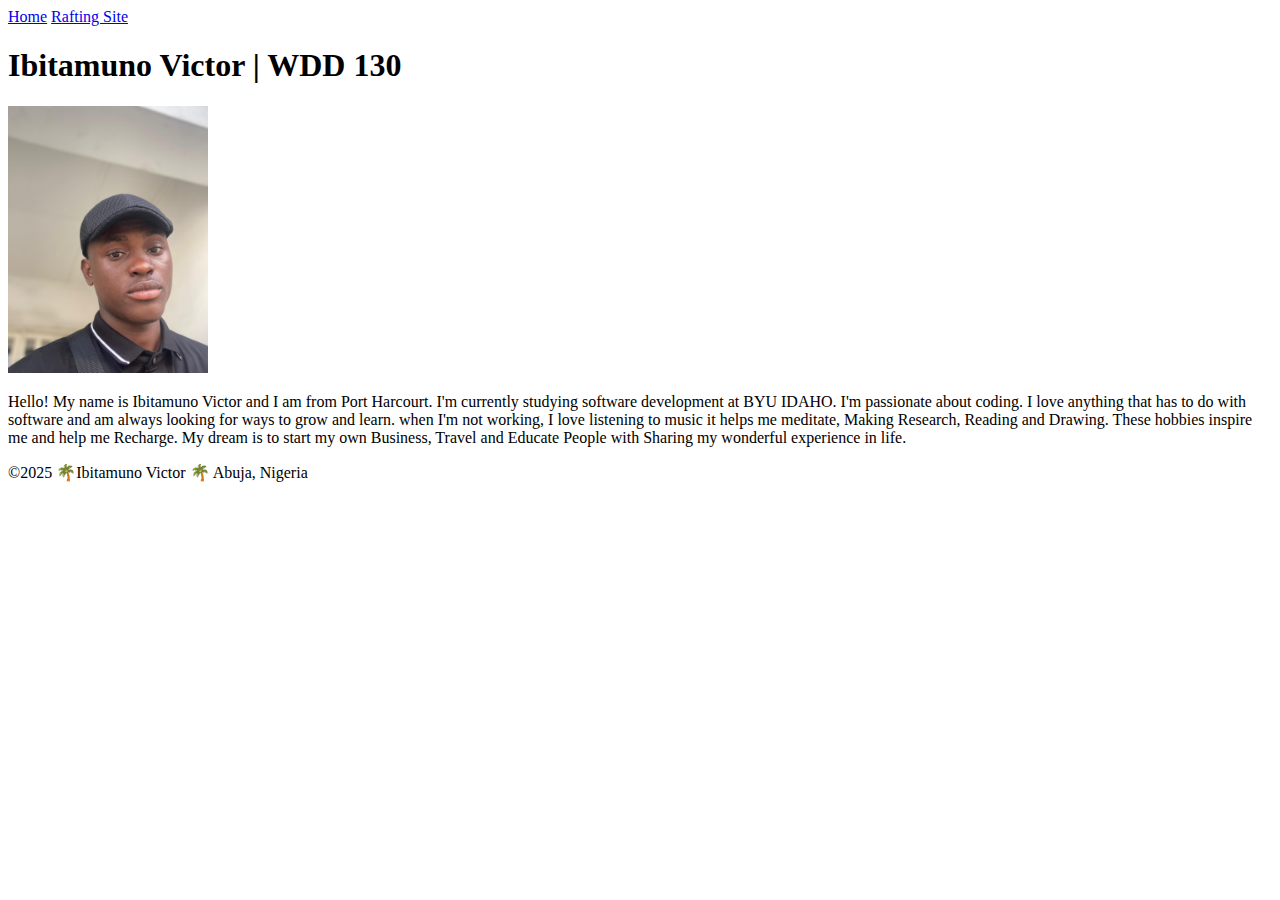
<file: index.html>
<!DOCTYPE html>
<html lang="en-US">
  <head>
    <meta charset="utf-8">
    <meta name="viewport" content="width=device-width,initial-scale=1.0">
    <title>Ibitamuno Victor | WDD 130</title>
  </head>
  <body>
    <header>
      <nav>
        <a href="#">Home</a>
        <a href="wwr/">Rafting Site</a>
      </nav>
    </header>
    <main>
      <h1> Ibitamuno Victor | WDD 130</h1>
      <img src="images/profile.jpeg" alt="Hello, my name is Victor Ibitamuno" width="200">
      <p>Hello! My name is Ibitamuno Victor and I am from Port Harcourt. I'm currently studying software development 
        at BYU IDAHO. I'm passionate about coding. I love anything that has to do with software and am always looking
    for ways to grow and learn. when I'm not working, I love listening to music it helps me meditate, Making Research,
Reading and Drawing. These hobbies inspire me and help me Recharge. My dream is to start my own Business, Travel and 
Educate People with Sharing my wonderful experience in life. </p>
    </main>
    <footer>
      <p>©2025 🌴Ibitamuno Victor  🌴 Abuja, Nigeria</p>
    </footer>
  </body>
</html>
<meta name="description" content="Victor Ibitamuno, Software Development, the purpose of the page.">
<meta name="author" content="Victor Ibitamuno">
</file>
